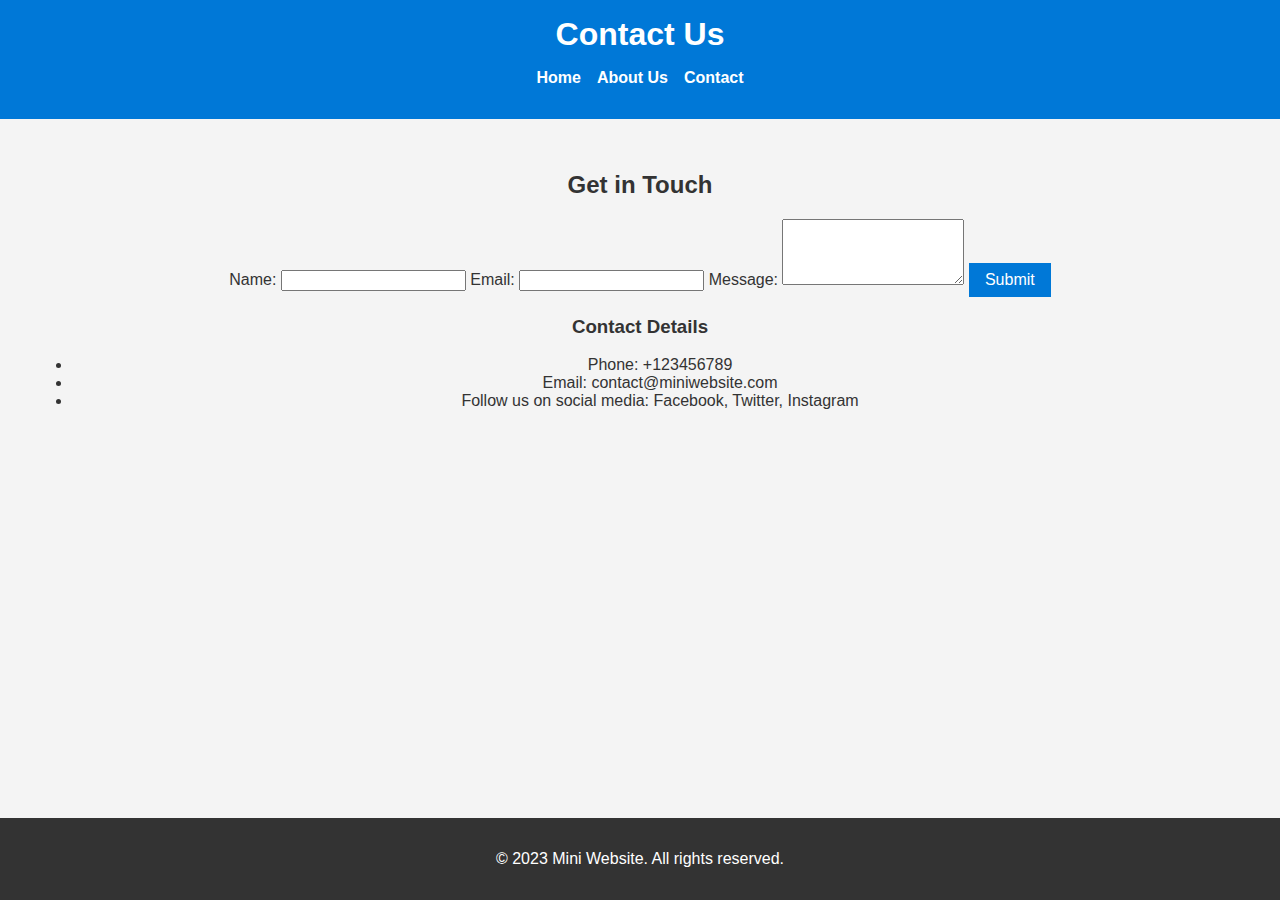
<file: contact.html>
<!DOCTYPE html>
<html lang="en">
<head>
    <meta charset="UTF-8">
    <meta name="viewport" content="width=device-width, initial-scale=1.0">
    <title>Contact</title>
    <link rel="stylesheet" href="style.css">
</head>
<body>
    <header>
        <h1>Contact Us</h1>
        <nav>
            <ul>
                <li><a href="index.html">Home</a></li>
                <li><a href="about.html">About Us</a></li>
                <li><a href="contact.html">Contact</a></li>
            </ul>
        </nav>
    </header>
    <main>
        <section>
            <h2>Get in Touch</h2>
            <form action="#" method="post">
                <label for="name">Name:</label>
                <input type="text" id="name" name="name" required>
                <label for="email">Email:</label>
                <input type="email" id="email" name="email" required>
                <label for="message">Message:</label>
                <textarea id="message" name="message" rows="4" required></textarea>
                <button type="submit">Submit</button>
            </form>
            <h3>Contact Details</h3>
            <ul>
                <li>Phone: +123456789</li>
                <li>Email: contact@miniwebsite.com</li>
                <li>Follow us on social media: Facebook, Twitter, Instagram</li>
            </ul>
        </section>
    </main>
    <footer>
        <p>&copy; 2023 Mini Website. All rights reserved.</p>
    </footer>
</body>
</html>
</file>
<file: style.css>
body {
    font-family: Arial, sans-serif;
    margin: 0;
    padding: 0;
    background-color: #f4f4f4;
    color: #333;
}

header {
    background-color: #0078d7;
    color: white;
    padding: 1rem 0;
    text-align: center;
}

header h1 {
    margin: 0;
}

nav ul {
    list-style: none;
    padding: 0;
    display: flex;
    justify-content: center;
    gap: 1rem;
}

nav ul li {
    display: inline;
}

nav ul li a {
    color: white;
    text-decoration: none;
    font-weight: bold;
}

nav ul li a:hover {
    text-decoration: underline;
}

main {
    padding: 2rem;
    text-align: center;
}

footer {
    background-color: #333;
    color: white;
    text-align: center;
    padding: 1rem 0;
    position: fixed;
    bottom: 0;
    width: 100%;
}

button {
    background-color: #0078d7;
    color: white;
    border: none;
    padding: 0.5rem 1rem;
    cursor: pointer;
    font-size: 1rem;
}

button:hover {
    background-color: #005a9e;
}
</file>
